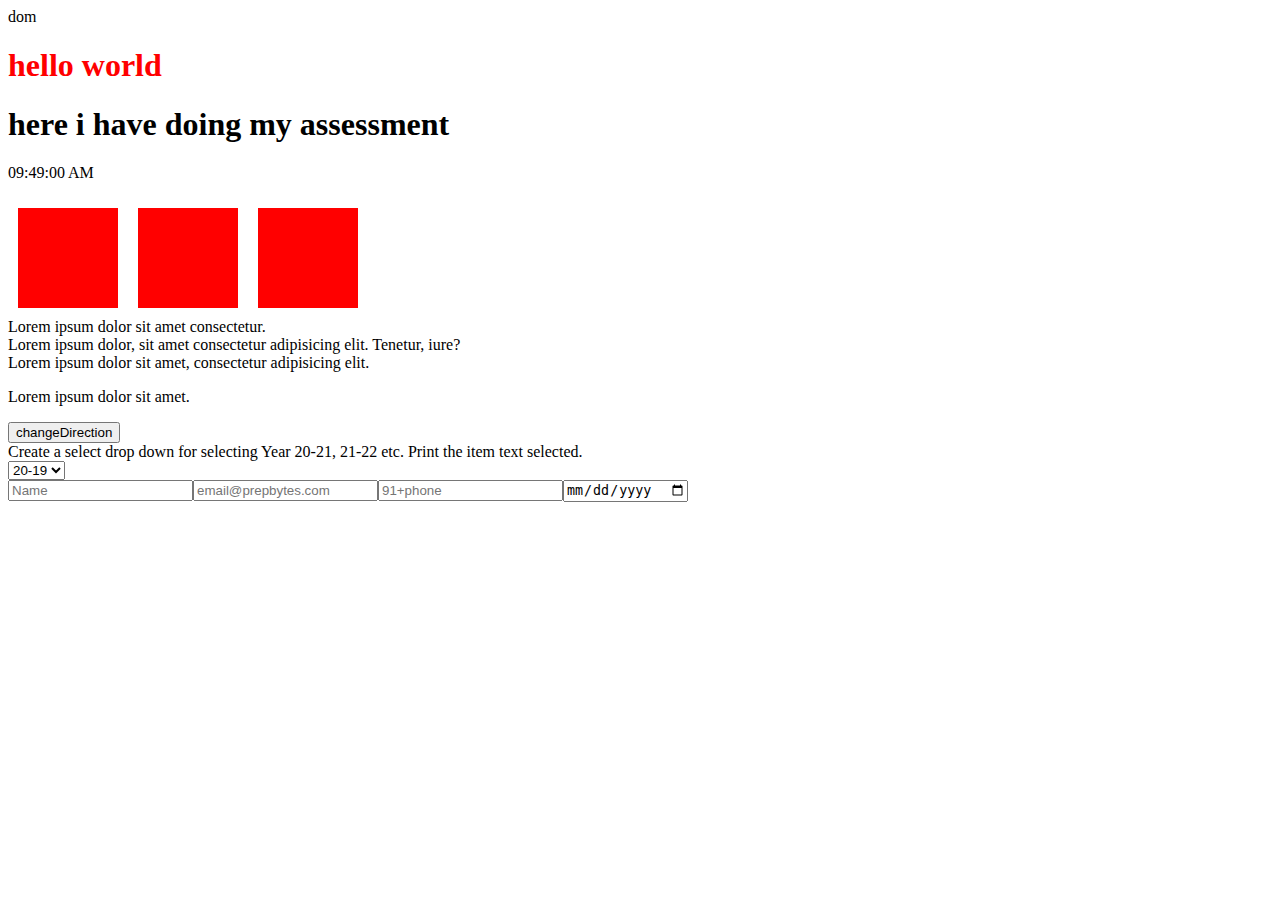
<file: index.html>
<!DOCTYPE html>
<html lang="en">
<head>
    <meta charset="UTF-8">
    <meta http-equiv="X-UA-Compatible" content="IE=edge">
    <meta name="viewport" content="width=device-width, initial-scale=1.0">
    <title>Document</title>
    <link rel="stylesheet" href="./index.css">
</head>
<body>
    dom
    <h1>hello</h1>
    <h1>here i have doing my assessment</h1>
    <p id="clock"></p>
    <div class="class2">
        <div class="class3"></div>
        <div class="class3"></div>
        <div class="class3"></div>
    </div>
    <div id="text">Lorem ipsum dolor sit amet consectetur.</div>
    <div class="class1">Lorem ipsum dolor, sit amet consectetur adipisicing elit. Tenetur, iure?</div>
    <span class="class1">Lorem ipsum dolor sit amet, consectetur adipisicing elit.</span>
    <p class="box">Lorem ipsum dolor sit amet.</p>
    <button onclick="changeDirection()">changeDirection</button>

    
 <div>Create a select drop down for selecting Year 20-21, 21-22 etc. Print the item text selected.</div>
 <select name="" id="Year">
    <option value="">20-19</option>
    <option value="">20-20</option>
     <option value="">20-21</option>
     <option value="">20-22</option>
    
 </select><br>
 <!-- "Create a form having name ,email, phone no. , birth year 
 Add validations - phone no. should start with 91 , it should be 10 digits
 email should be domain prepbytes.com
 birth year should be > 95" -->
 <div class="form"></div>


    <script src="index.js"></script>
</body>
</html>
</file>
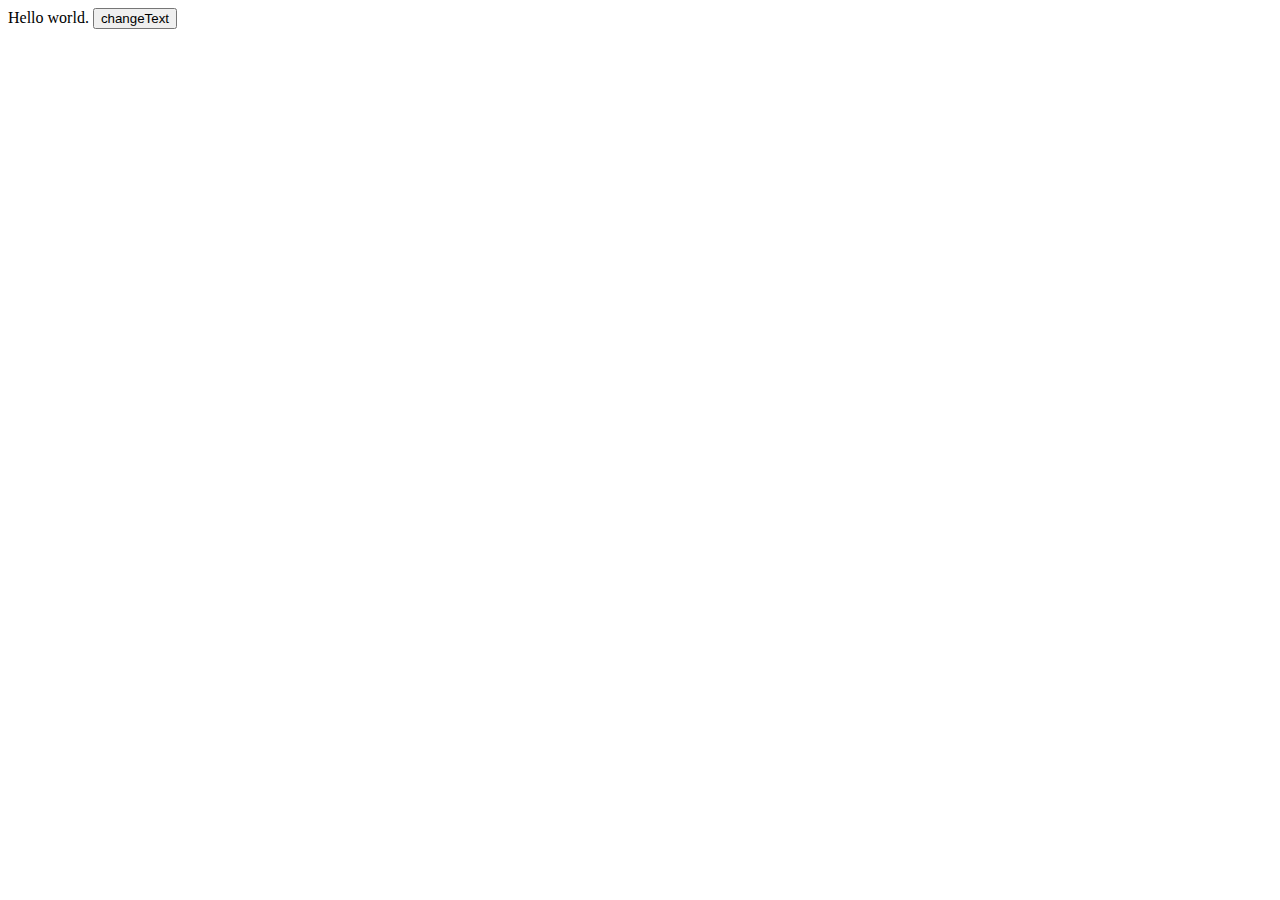
<file: index1.html>
<!DOCTYPE html>
<html lang="en">
<head>
    <meta charset="UTF-8">
    <meta http-equiv="X-UA-Compatible" content="IE=edge">
    <meta name="viewport" content="width=device-width, initial-scale=1.0">
    <title>Document</title>
</head>
<body>
    Hello world.
<button onclick="changeText()">changeText</button>
    <script src="index1.js"></script>
</body>
</html>
</file>
<file: index.css>
.class3{
    height: 100px;
    width: 100px;
    background-color: red;
margin: 10px;
}
.class2{
    display: flex;
    flex-direction: row;
}
</file>
